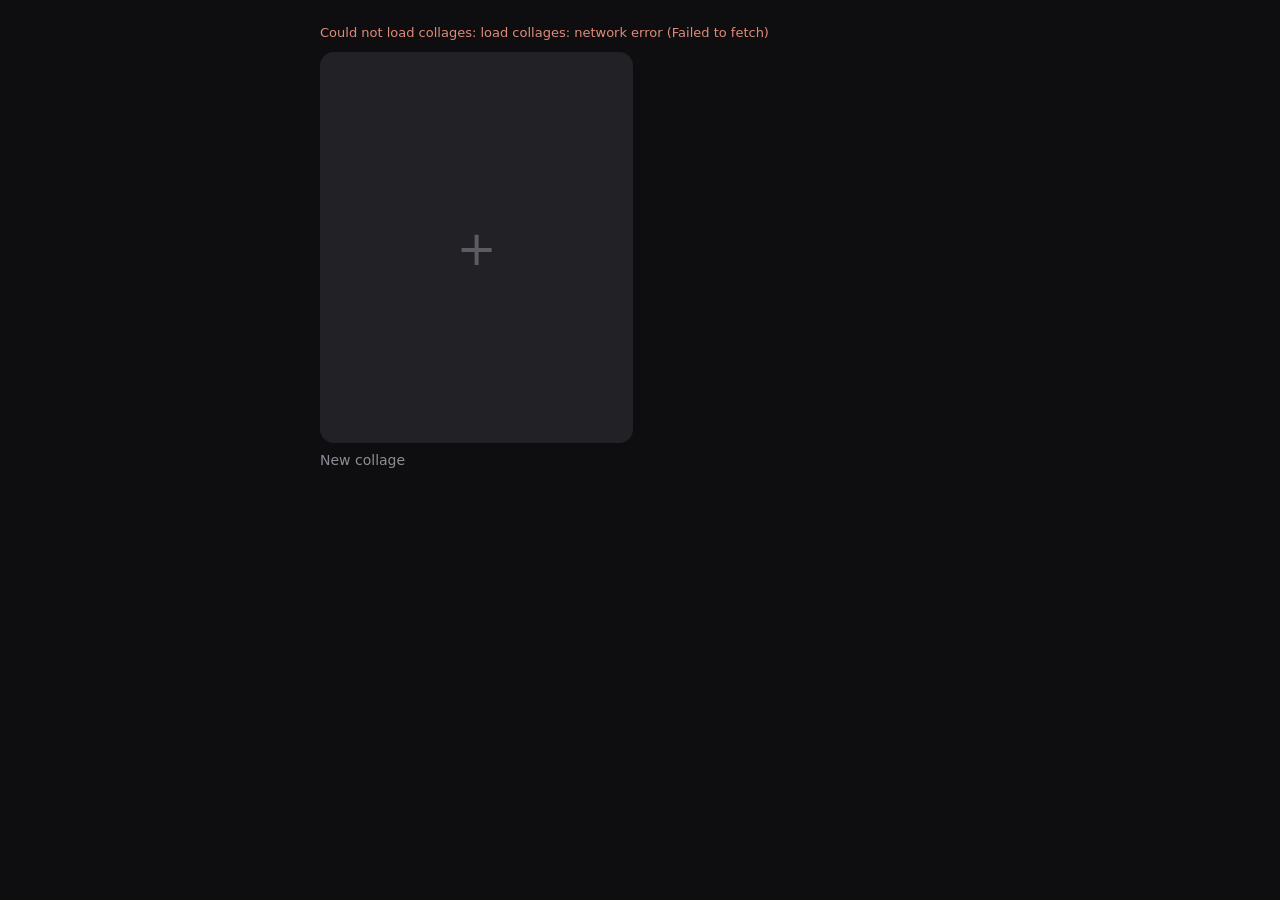
<file: index.html>
<!DOCTYPE html>
<html lang="en">
<head>
<meta charset="utf-8">
<meta name="viewport" content="width=device-width, initial-scale=1, viewport-fit=cover">
<meta name="theme-color" content="#0e0e10">
<meta name="apple-mobile-web-app-capable" content="yes">
<meta name="apple-mobile-web-app-status-bar-style" content="black-translucent">
<meta name="apple-mobile-web-app-title" content="Collage">
<link rel="apple-touch-icon" href="apple-touch-icon.png">
<title>Collage</title>
<link rel="stylesheet" href="css/style.css">
<link rel="stylesheet" href="css/editor.css">
<link rel="stylesheet" href="css/gallery.css">
</head>
<body>

<div id="galleryView">
  <div id="galleryWrap">
    <div id="galleryMsg"></div>
    <div id="galleryGrid">
      <button id="newCollage" type="button"><span class="newbox">+</span><span class="newlabel">New collage</span></button>
      <div id="galleryList"></div>
    </div>
  </div>
</div>

<div id="viewerView" class="gone">
  <div id="scroller"><div id="spacer"></div></div>
  <canvas id="canvas"></canvas>
  <div id="status"></div>
  <div id="hint">Drag or scroll to explore</div>
  <div id="version">v32</div>

  <div id="shareMenu" class="hidden">
    <button id="shareReadOnly" type="button">Copy read-only link</button>
    <button id="shareCollab" class="gone" type="button">Copy collaborate link</button>
  </div>

  <!-- One round button (gear). Tapped, it opens into a pill: share, edit, tilt,
       all collages, and the same button turned into an X to close it again.
       While the editor is open the X closes the editor, in the same spot. -->
  <div id="dock">
    <div id="dockActions">
      <button id="dShare" class="gone" type="button" aria-label="Share" title="Share">
        <svg viewBox="0 0 24 24" width="20" height="20" fill="none" stroke="currentColor" stroke-width="2" stroke-linecap="round" stroke-linejoin="round">
          <path d="M8.5 9H7a2 2 0 0 0-2 2v7.5a2 2 0 0 0 2 2h10a2 2 0 0 0 2-2V11a2 2 0 0 0-2-2h-1.5"></path>
          <line x1="12" y1="15" x2="12" y2="3"></line>
          <polyline points="8.5 6.5 12 3 15.5 6.5"></polyline>
        </svg>
      </button>
      <button id="dEdit" class="gone" type="button" aria-label="Edit" title="Edit">
        <svg viewBox="0 0 24 24" width="20" height="20" fill="none" stroke="currentColor" stroke-width="2" stroke-linecap="round" stroke-linejoin="round">
          <path d="M12 20h9"></path><path d="M16.5 3.5a2.1 2.1 0 0 1 3 3L7 19l-4 1 1-4Z"></path>
        </svg>
      </button>
      <button id="dTilt" class="gone" type="button" aria-label="Tilt" title="Tilt">
        <svg viewBox="0 0 24 24" width="20" height="20" fill="none" stroke="currentColor" stroke-width="2" stroke-linecap="round" stroke-linejoin="round">
          <g transform="rotate(-8 12 12)">
            <rect x="8" y="4" width="8" height="16" rx="0.6"></rect>
            <line x1="12" y1="16.5" x2="12.01" y2="16.5"></line>
          </g>
          <path d="M5.2 8.5c-1.1 2-1.1 5 0 7"></path>
          <path d="M2.6 7c-1.7 3-1.7 7 0 10"></path>
          <path d="M18.8 8.5c1.1 2 1.1 5 0 7"></path>
          <path d="M21.4 7c1.7 3 1.7 7 0 10"></path>
        </svg>
      </button>
      <a id="dMenu" class="gone" href="./" aria-label="All collages" title="All collages">
        <svg viewBox="0 0 24 24" width="20" height="20" fill="none" stroke="currentColor" stroke-width="1.8" stroke-linecap="round" stroke-linejoin="round">
          <rect x="5" y="3.2" width="5" height="7" rx="0.6"></rect>
          <rect x="14" y="3.2" width="5" height="7" rx="0.6"></rect>
          <rect x="5" y="13.8" width="5" height="7" rx="0.6"></rect>
          <rect x="14" y="13.8" width="5" height="7" rx="0.6"></rect>
        </svg>
      </a>
    </div>
    <button id="dToggle" type="button" aria-label="Settings" aria-expanded="false">
      <svg class="i-gear" viewBox="0 0 24 24" width="22" height="22" fill="none" stroke="currentColor" stroke-width="2" stroke-linecap="round" stroke-linejoin="round">
        <circle cx="12" cy="12" r="3"></circle>
        <path d="M19.4 15a1.65 1.65 0 0 0 .33 1.82l.06.06a2 2 0 0 1 0 2.83 2 2 0 0 1-2.83 0l-.06-.06a1.65 1.65 0 0 0-1.82-.33 1.65 1.65 0 0 0-1 1.51V21a2 2 0 0 1-2 2 2 2 0 0 1-2-2v-.09A1.65 1.65 0 0 0 9 19.4a1.65 1.65 0 0 0-1.82.33l-.06.06a2 2 0 0 1-2.83 0 2 2 0 0 1 0-2.83l.06-.06a1.65 1.65 0 0 0 .33-1.82 1.65 1.65 0 0 0-1.51-1H3a2 2 0 0 1-2-2 2 2 0 0 1 2-2h.09A1.65 1.65 0 0 0 4.6 9a1.65 1.65 0 0 0-.33-1.82l-.06-.06a2 2 0 0 1 0-2.83 2 2 0 0 1 2.83 0l.06.06a1.65 1.65 0 0 0 1.82.33H9a1.65 1.65 0 0 0 1-1.51V3a2 2 0 0 1 2-2 2 2 0 0 1 2 2v.09a1.65 1.65 0 0 0 1 1.51 1.65 1.65 0 0 0 1.82-.33l.06-.06a2 2 0 0 1 2.83 0 2 2 0 0 1 0 2.83l-.06.06a1.65 1.65 0 0 0-.33 1.82V9a1.65 1.65 0 0 0 1.51 1H21a2 2 0 0 1 2 2 2 2 0 0 1-2 2h-.09a1.65 1.65 0 0 0-1.51 1z"></path>
      </svg>
      <svg class="i-x" viewBox="0 0 24 24" width="22" height="22" fill="none" stroke="currentColor" stroke-width="2.2" stroke-linecap="round" stroke-linejoin="round">
        <line x1="18" y1="6" x2="6" y2="18"></line><line x1="6" y1="6" x2="18" y2="18"></line>
      </svg>
    </button>
  </div>

  <aside id="panel" class="hidden">
    <div id="msg"></div>

    <h2>Title</h2>
    <input id="titleInput" type="text" maxlength="80" placeholder="Collage title" autocomplete="off">

    <h2>Add images</h2>
    <label id="drop" for="file">Tap or drop images here<br><span class="hint">PNG, JPEG, HEIC, GIF, short video</span></label>
    <input id="file" class="sr" type="file" accept="image/*,video/*" multiple>
    <input id="pasteZone" type="text" placeholder="Tap here to paste stickers">

    <h2>Scene</h2>
    <div id="scene"></div>

    <h2>Layers</h2>
    <div id="list"></div>

  </aside>
</div>

<script src="js/collage.js"></script>
<script src="js/gif.js"></script>
<script src="js/gifenc.js"></script>
<script src="js/config.js"></script>
<script src="js/backend.js"></script>
<script src="js/gallery.js"></script>
<script src="js/editor.js"></script>
<script src="js/viewer.js"></script>
<script src="js/app.js"></script>
</body>
</html>
</file>
<file: css/style.css>
:root {
  --panel: #17171a;
  --line: #2a2a2e;
  --text: #e7e7ea;
  --muted: #8d8d95;
  --accent: #e8b04b;
  --bad: #e28a7a;
}

html, body {
  margin: 0;
  height: 100%;
  background: #0e0e10;
  overflow: hidden;
  overscroll-behavior: none;
}

/* Everything in the viewer is fixed to the screen. */
#viewerView { position: fixed; inset: 0; }

/* The canvas is deliberately LARGER than the screen and spills off every edge.
   Safari paints page content underneath its status bar and toolbars, but only
   if something is there; a canvas the exact size of the layout viewport leaves
   those bands empty. The collage is an endless pattern, so the extra is free.
   The 160px here must match `bleed` in viewer.js (the gallery cover uses it). */
canvas {
  position: absolute;
  top: -160px;
  left: -160px;
  width: calc(100% + 320px);
  height: calc(100% + 320px);
  display: block;
  z-index: 0;
}

/* Real, empty, scrollable element on top of the canvas. Touch drags, trackpad
   swipes and wheel scrolling become genuine browser scrolling here (which is
   what lets Safari collapse its chrome); collage.js reads the scroll position
   each frame. Mouse click-and-drag is handled separately. */
#scroller {
  position: absolute;
  inset: 0;
  overflow: scroll;
  -webkit-overflow-scrolling: touch;
  z-index: 1;
  scrollbar-width: none;
  -ms-overflow-style: none;
}
#scroller::-webkit-scrollbar { display: none; }
#spacer { width: 60000px; height: 60000px; }

#status, #hint, #version {
  position: fixed;
  z-index: 2;
  font: 12px/1.4 ui-monospace, Menlo, monospace;
  color: #8d8d95;
  pointer-events: none;
  transition: opacity 0.5s;
}
#status {
  top: calc(12px + env(safe-area-inset-top, 0px));
  left: 14px;
  right: 14px;
}
#status.error {
  color: #e28a7a;
  background: rgba(0, 0, 0, 0.6);
  padding: 8px 10px;
  border-radius: 6px;
  white-space: pre-wrap;
}
#hint {
  left: 14px;
  bottom: calc(24px + env(safe-area-inset-bottom, 0px));
}
#version {
  right: 14px;
  top: calc(12px + env(safe-area-inset-top, 0px));
  text-align: right;
  opacity: 0;            /* only shown while the settings pill is open */
}
#version.show { opacity: 0.6; }

.gone { opacity: 0; }
/* Things that start hidden must also be out of layout and not tappable. */
#viewerView.gone, #galleryView.gone, #dockActions .gone, #shareCollab.gone { display: none; }

/* ---- settings dock: round gear button that opens upward into a vertical pill ---- */
#dock {
  position: fixed;
  z-index: 8;
  right: 34px;   /* lines up with Safari's own tabs button */
  bottom: calc(16px + env(safe-area-inset-bottom, 0px));
  display: flex;
  flex-direction: column;
  align-items: center;
  width: 47px;   /* same width as Safari's tabs button */
  box-sizing: border-box;
  border-radius: 24px;
  border: 1px solid var(--line);
  background: var(--panel);
  color: var(--text);
  box-shadow: 0 2px 10px rgba(0, 0, 0, 0.4);
}
#dockActions {
  display: flex;
  flex-direction: column;
  overflow: hidden;
  max-height: 0;
  transition: max-height 0.25s ease;
}
#dock.open #dockActions { max-height: 400px; }
#dockActions svg { width: 26px; height: 26px; }
#dToggle svg { width: 28px; height: 28px; }
#dockActions > * {
  flex: none;
  width: 100%;
  height: 56px;
  display: flex;
  align-items: center;
  justify-content: center;
  background: none;
  border: 0;
  padding: 0;
  color: inherit;
  cursor: pointer;
  -webkit-tap-highlight-color: transparent;
}
#dockActions > .on { color: var(--accent); }
#dToggle {
  flex: none;
  width: 100%;
  height: 45px;
  display: flex;
  align-items: center;
  justify-content: center;
  background: none;
  border: 0;
  padding: 0;
  color: inherit;
  cursor: pointer;
  -webkit-tap-highlight-color: transparent;
}
#dToggle .i-x { display: none; }
#dock.open #dToggle .i-gear, #dock.editing #dToggle .i-gear { display: none; }
#dock.open #dToggle .i-x, #dock.editing #dToggle .i-x { display: block; }
#dock.editing #dockActions { max-height: 0; }

#shareMenu {
  position: fixed;
  z-index: 8;
  right: 76px;   /* left of the dock; viewer.js lines it up with the share button */
  bottom: 200px;
  background: var(--panel);
  border: 1px solid var(--line);
  border-radius: 12px;
  overflow: hidden;
  display: flex;
  flex-direction: column;
  min-width: 190px;
}
#shareMenu.hidden { display: none; }
#shareMenu button {
  padding: 12px 14px;
  text-align: left;
  background: none;
  border: none;
  border-bottom: 1px solid var(--line);
  color: var(--text);
  font-size: 13px;
  cursor: pointer;
}
#shareMenu button:last-child { border-bottom: none; }
#shareMenu button:hover { background: #202024; }

/* Covers the viewer while it loads when you arrive by zooming in from the gallery. */
#veil {
  position: fixed;
  inset: 0;
  z-index: 20;
  overflow: hidden;
  background: #0e0e10;
  transition: opacity 0.35s ease;
}
#veil img { position: absolute; left: 0; top: 0; width: 430px; height: 932px; max-width: none; transform-origin: 0 0; }
#veil.fade { opacity: 0; pointer-events: none; }

/* Icons: thin, crisp, sharp-cornered line drawings. Set here (CSS beats the
   presentation attributes in the markup) so every icon matches. */
#dock svg, .ico svg, .btn.del svg {
  stroke-width: 1.5;
  stroke-linecap: square;
  stroke-linejoin: miter;
  stroke-miterlimit: 10;
  shape-rendering: geometricPrecision;
}
</file>
<file: css/editor.css>
:root {
  --panel: #17171a;
  --line: #2a2a2e;
  --text: #e7e7ea;
  --muted: #8d8d95;
  --accent: #e8b04b;
  --bad: #e28a7a;
  --good: #7fc79a;
}

/* ---- editor panel: an overlay on top of the live, still-interactive collage ---- */
#panel {
  position: fixed;
  top: 0; right: 0; bottom: 0;
  width: 360px;
  max-width: 100%;
  box-sizing: border-box;
  overflow-y: auto;
  -webkit-overflow-scrolling: touch;
  background: var(--panel);
  color: var(--text);
  border-left: 1px solid var(--line);
  padding: calc(16px + env(safe-area-inset-top, 0px)) 16px calc(90px + env(safe-area-inset-bottom, 0px));   /* bottom room: the dock floats over the panel */
  font: 14px/1.4 -apple-system, system-ui, "Segoe UI", sans-serif;
  z-index: 5;
}
#panel.hidden { display: none; }

h2 { margin: 22px 0 8px; font-size: 12px; font-weight: 600; color: var(--muted); clear: both; }
h2:first-of-type { margin-top: 4px; }
.hint { font-weight: 400; }
.muted { color: var(--muted); }
.version { margin: 28px 0 0; font-size: 11px; color: var(--muted); }

#msg {
  display: none;
  clear: both;
  position: sticky;
  top: 0;
  z-index: 2;
  margin: 0 0 8px;
  padding: 8px 10px;
  border-radius: 8px;
  background: #0e0e10;
  border: 1px solid var(--line);
  white-space: pre-wrap;
  font-size: 13px;
}
#msg.error { color: var(--bad); border-color: #5a3129; }
#msg.ok { color: var(--good); }

#drop {
  display: block;
  font-size: 16px;
  padding: 20px 12px;
  text-align: center;
  color: var(--muted);
  border: 1px dashed #44444a;
  border-radius: 10px;
  cursor: pointer;
}
#drop.over { border-color: var(--accent); color: var(--accent); }
.sr { position: absolute; width: 1px; height: 1px; opacity: 0; overflow: hidden; }

/* A real input, not contenteditable: the instruction is placeholder text, so
   there's nothing in the box to accidentally select before pasting. */
#pasteZone {
  display: block;
  width: 100%;
  box-sizing: border-box;
  margin-top: 8px;
  padding: 20px 12px;
  text-align: center;
  font: inherit;
  font-size: 16px;     /* 16px stops iOS zooming in on focus; the drop box matches */
  color: var(--muted);
  background: transparent;
  border: 1px dashed #44444a;
  border-radius: 10px;
  outline: none;
}
#pasteZone::placeholder { color: var(--muted); }
#pasteZone:focus { border-color: var(--accent); }
#pasteZone:focus::placeholder { color: var(--accent); }

.slider { display: block; margin: 0 0 12px; }
.slider .lab { display: flex; justify-content: space-between; color: var(--muted); font-size: 12px; margin-bottom: 2px; }
.slider input[type=range] { width: 100%; margin: 0; accent-color: var(--accent); }

.item { display: flex; gap: 10px; padding: 12px 0; border-top: 1px solid var(--line); }
.item.off { opacity: 0.5; }
.thumb { width: 44px; height: 44px; object-fit: contain; background: #0e0e10; border-radius: 6px; flex: none; }
.body { flex: 1; min-width: 0; }
.top { display: flex; justify-content: space-between; align-items: center; gap: 8px; margin-bottom: 6px; }
.name { overflow: hidden; text-overflow: ellipsis; white-space: nowrap; font-size: 13px; }
.onoff { flex: none; font-size: 12px; color: var(--muted); }
.onoff input { accent-color: var(--accent); }
.btns { display: flex; flex-direction: column; gap: 6px; flex: none; }
.btn {
  width: 36px; height: 36px;
  border-radius: 8px;
  border: 1px solid var(--line);
  background: #202024;
  color: var(--text);
  font-size: 13px;
  cursor: pointer;
  display: flex;
  align-items: center;
  justify-content: center;
  padding: 0;
}
.btn:disabled { opacity: 0.3; cursor: default; }
.btn.del { color: var(--bad); }

/* Phones: the panel takes the full screen while editing (not enough room to
   show the panel and a usable collage side by side) -- but the collage
   underneath keeps running, so closing the panel shows the live result
   immediately with no page change. */
@media (max-width: 899px) {
  #panel { width: 100%; border-left: 0; }
}

#titleInput {
  display: block;
  width: 100%;
  box-sizing: border-box;
  padding: 10px 12px;
  font: inherit;
  font-size: 16px;   /* 16px stops iOS zooming in when the field is focused */
  color: var(--text);
  background: #0e0e10;
  border: 1px solid var(--line);
  border-radius: 10px;
  outline: none;
}
#titleInput:focus { border-color: var(--accent); }
</file>
<file: css/gallery.css>
:root {
  --panel: #17171a;
  --line: #2a2a2e;
  --text: #e7e7ea;
  --muted: #8d8d95;
  --accent: #e8b04b;
  --bad: #e28a7a;
}

/* ---- gallery page ---- */
#galleryView.gone { display: none; }
#galleryView {
  /* html/body are overflow:hidden for the full-screen canvas, so the gallery
     is its own scroll container. */
  position: fixed;
  inset: 0;
  overflow-y: auto;
  -webkit-overflow-scrolling: touch;
  background: #0e0e10;
  color: var(--text);
  font: 14px/1.4 -apple-system, system-ui, "Segoe UI", sans-serif;
}
#galleryWrap {
  max-width: 640px;
  margin: 0 auto;
  padding: calc(24px + env(safe-area-inset-top, 0px)) 18px calc(40px + env(safe-area-inset-bottom, 0px));
}
#galleryMsg { margin-bottom: 10px; font-size: 13px; }
#galleryMsg:empty { display: none; }
#galleryMsg.error { color: var(--bad); }
.muted { color: var(--muted); }

/* two columns of 4:5 tiles */
#galleryGrid {
  display: grid;
  grid-template-columns: repeat(2, minmax(0, 1fr));
  gap: 22px 14px;
}
#galleryList { display: contents; }   /* tiles sit directly in the grid, after the new-collage tile */
#newCollage {
  display: block;
  padding: 0;
  border: 0;
  background: none;
  color: inherit;
  font: inherit;
  text-align: left;
  cursor: pointer;
  min-width: 0;
}
#newCollage .newbox {
  display: flex;
  align-items: center;
  justify-content: center;
  aspect-ratio: 4 / 5;
  border-radius: 14px;
  background: #222226;
  border: 1px solid transparent;   /* same height as the bordered cover tiles */
  color: #5c5c64;
  font-size: 48px;
  font-weight: 300;
  line-height: 1;
}
#newCollage:hover .newbox { background: #2a2a2f; }
#newCollage .newlabel { display: block; margin-top: 8px; font-size: 14px; color: var(--muted); }
.collage-row { position: relative; min-width: 0; }
.cover {
  display: block;
  aspect-ratio: 4 / 5;
  border-radius: 14px;
  overflow: hidden;
  background: linear-gradient(160deg, #1c1c20, #131316);
  border: 1px solid var(--line);
}
.cover img { display: block; width: 100%; height: 100%; object-fit: cover; }
.collage-title {
  display: flex;
  align-items: center;
  margin-top: 8px;
  color: var(--text);
  text-decoration: none;
  font-size: 14px;
  min-width: 0;
}
.collage-title .label { min-width: 0; overflow: hidden; white-space: nowrap; text-overflow: ellipsis; }
.collage-title:hover { color: var(--accent); }
.dot {
  flex: none;
  width: 8px;
  height: 8px;
  margin-right: 7px;
  border-radius: 50%;
  background: #e5483b;
}
.collage-row .btn.del svg { stroke-width: 1.5; stroke-linecap: square; }
.collage-row .btn.del {
  position: absolute;
  top: 8px;
  right: 8px;
  width: 30px;
  height: 30px;
  border-radius: 50%;
  border: 1px solid var(--line);
  background: rgba(14, 14, 16, 0.75);
  color: var(--bad);
  display: flex;
  align-items: center;
  justify-content: center;
  padding: 0;
  cursor: pointer;
}

/* The overlay that flies up to fill the screen when a tile is tapped: a clip
   box holding the collage picture at natural size (see zoomInto). */
.zoom {
  position: fixed;
  z-index: 50;
  overflow: hidden;
  background: #0e0e10;
  border-radius: 14px;
  transition: left 0.32s cubic-bezier(0.3, 0.7, 0.2, 1), top 0.32s cubic-bezier(0.3, 0.7, 0.2, 1),
    width 0.32s cubic-bezier(0.3, 0.7, 0.2, 1), height 0.32s cubic-bezier(0.3, 0.7, 0.2, 1),
    border-radius 0.32s ease;
}
.zoom img {
  position: absolute;
  left: 0; top: 0;
  width: 430px; height: 932px;
  max-width: none;
  transform-origin: 0 0;
  transition: transform 0.32s cubic-bezier(0.3, 0.7, 0.2, 1);
}
.zoom.go { left: 0 !important; top: 0 !important; width: 100% !important; height: 100% !important; border-radius: 0; }
</file>
